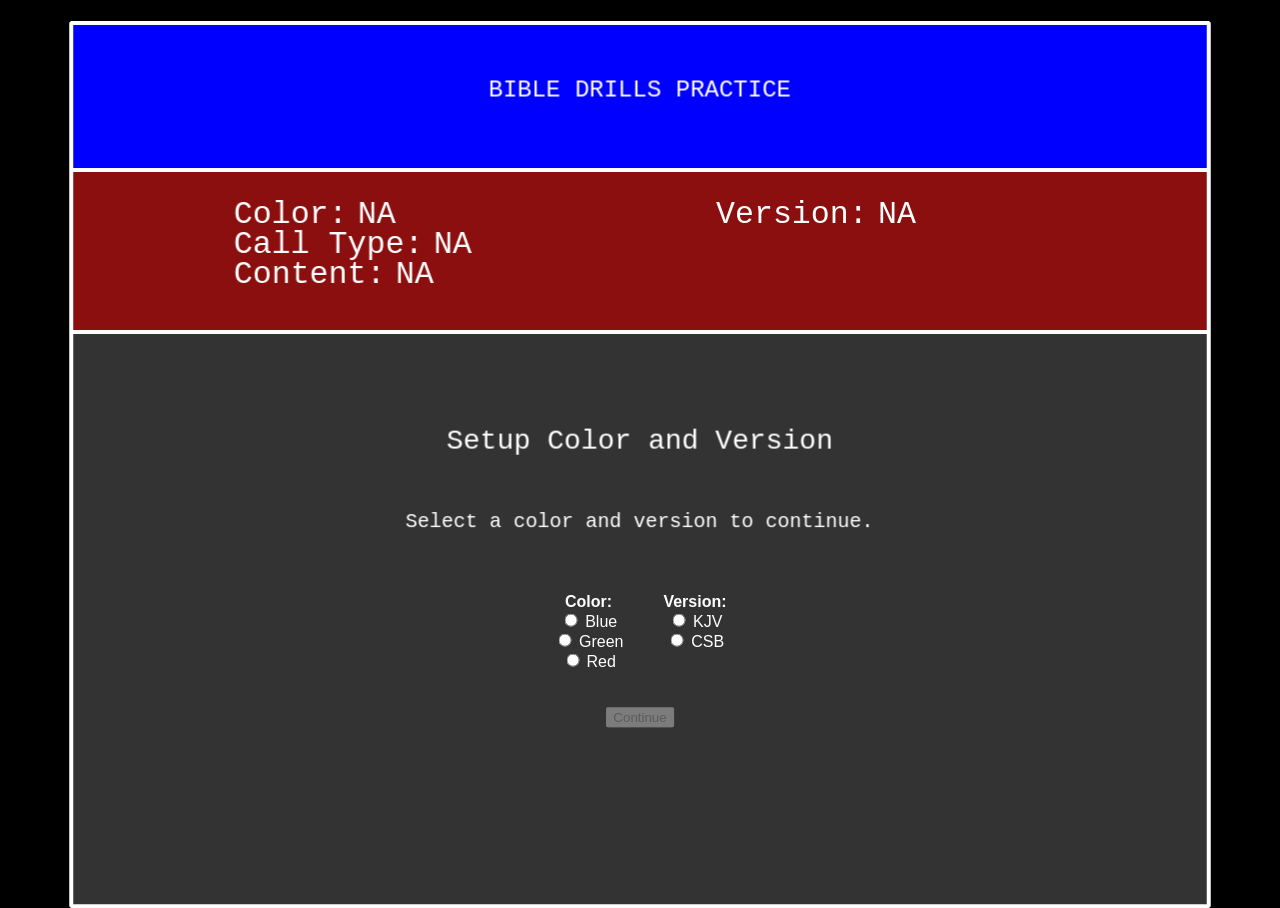
<file: public/index.html>
<!DOCTYPE HTML>
<html>
<head>
    <meta name="viewport" content="width=device-width, initial-scale=1.0, user-scalable=yes">
    <title>BIBLE DRILLS PRACTICE</title>
    <script src="phaser.js"></script>
    <script type="module" src="main.js"></script>
    <link rel="stylesheet" type="text/css" href="styles.css"/></head>
<body style="background: black;">
<div id="game-container"></div>
<script>
    //localStorage.clear();
    //console.log('Local storage cleared...');
</script>
</body>
</html>
</file>
<file: public/styles.css>
/* style.css */

.ulVerse {
    text-decoration: underline;
    font-weight: bold;
}

/* class CountdownTimer */
.timer-wrapper {
    padding: 10px;
    display: flex;
    flex-direction: column;
    align-items: center;
    width: max-content;
    margin: auto;
}

.progress-bar {
    border: 2px solid black;
    background: gray;
    display: flex;
    gap: 2px;
    width: 200px; /* Keep progress bar width constant */
    justify-content: space-between;
}

.block {
    height: 20px;
    flex-grow: 1; /* Adjust width dynamically */
    background-color: green;
}

.status-text {
    margin-top: 10px;
    font-size: 18px;
    font-weight: bold;
}

.button-container {
    display: flex;
    gap: 10px;
    margin-top: 10px;
    align-self: flex-start; /* Align buttons to the left */
}
</file>
